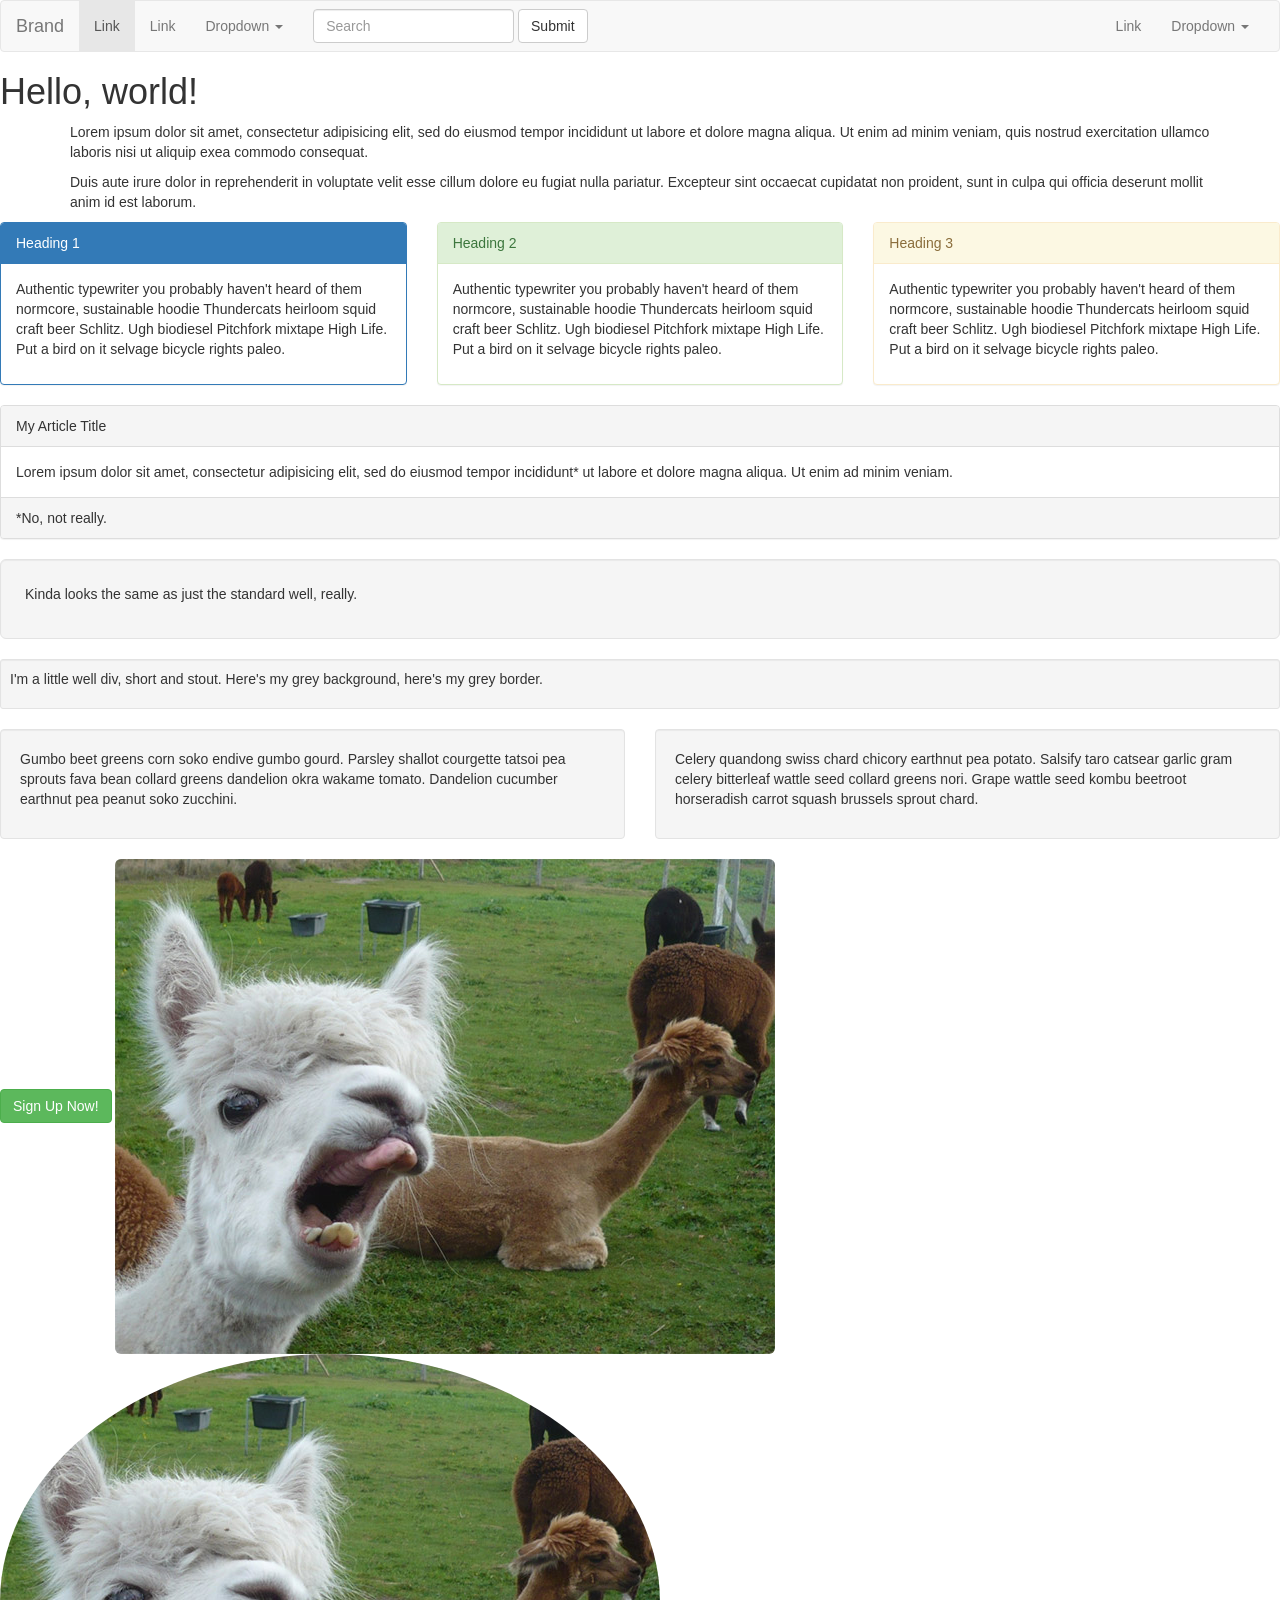
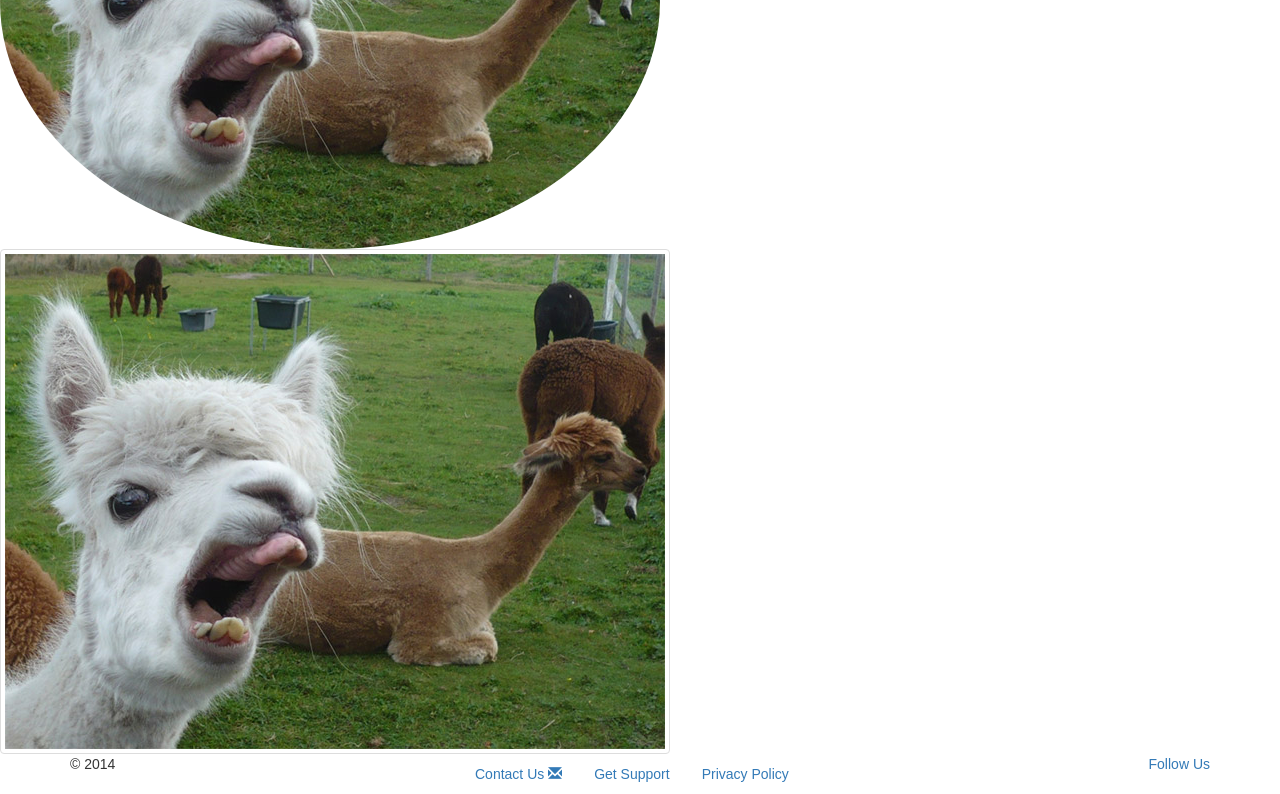
<file: html_css/bootstrap/index.html>
<!DOCTYPE html>
<html lang="en">
  <head>
    <meta charset="utf-8">
    <meta http-equiv="X-UA-Compatible" content="IE=edge">
    <meta name="viewport" content="width=device-width, initial-scale=1">
    <title>Bootstrap 101 Template</title>
    <link rel="stylesheet" href="https://maxcdn.bootstrapcdn.com/bootstrap/3.3.7/css/bootstrap.min.css" integrity="sha384-BVYiiSIFeK1dGmJRAkycuHAHRg32OmUcww7on3RYdg4Va+PmSTsz/K68vbdEjh4u" crossorigin="anonymous">
  </head>

  <body>
    <nav class="navbar navbar-default" role="navigation">
      <div class="container-fluid">
        <!-- Brand and toggle get grouped for better mobile display -->
        <div class="navbar-header">
          <button type="button" class="navbar-toggle collapsed" data-toggle="collapse" data-target="#bs-example-navbar-collapse-1">
            <span class="sr-only">Toggle navigation</span>
            <span class="icon-bar"></span>
            <span class="icon-bar"></span>
            <span class="icon-bar"></span>
          </button>
          <a class="navbar-brand" href="#">Brand</a>
        </div>

        <!-- Collect the nav links, forms, and other content for toggling -->
        <div class="collapse navbar-collapse" id="bs-example-navbar-collapse-1">
          <ul class="nav navbar-nav">
            <li class="active"><a href="#">Link</a></li>
            <li><a href="#">Link</a></li>
            <li class="dropdown">
              <a href="#" class="dropdown-toggle" data-toggle="dropdown">Dropdown <span class="caret"></span></a>
              <ul class="dropdown-menu" role="menu">
                <li><a href="#">Action</a></li>
                <li><a href="#">Another action</a></li>
                <li><a href="#">Something else here</a></li>
                <li class="divider"></li>
                <li><a href="#">Separated link</a></li>
                <li class="divider"></li>
                <li><a href="#">One more separated link</a></li>
              </ul>
            </li>
          </ul>
          <form class="navbar-form navbar-left" role="search">
            <div class="form-group">
              <input type="text" class="form-control" placeholder="Search">
            </div>
            <button type="submit" class="btn btn-default">Submit</button>
          </form>
          <ul class="nav navbar-nav navbar-right">
            <li><a href="#">Link</a></li>
            <li class="dropdown">
              <a href="#" class="dropdown-toggle" data-toggle="dropdown">Dropdown <span class="caret"></span></a>
              <ul class="dropdown-menu" role="menu">
                <li><a href="#">Action</a></li>
                <li><a href="#">Another action</a></li>
                <li><a href="#">Something else here</a></li>
                <li class="divider"></li>
                <li><a href="#">Separated link</a></li>
              </ul>
            </li>
          </ul>
        </div><!-- /.navbar-collapse -->
    </div><!-- /.container-fluid -->
  </nav>

  <h1>Hello, world!</h1>
  
    <div class="container">
      <div class="row">
        <div class="col-md-12">
          <p>
            Lorem ipsum dolor sit amet, consectetur adipisicing elit, sed do eiusmod tempor 
            incididunt ut labore et dolore magna aliqua. Ut enim ad minim veniam, quis 
            nostrud exercitation ullamco laboris nisi ut aliquip exea commodo consequat.
          </p>
          <p>
            Duis aute irure dolor in reprehenderit in voluptate velit esse cillum dolore eu 
            fugiat nulla pariatur. Excepteur sint occaecat cupidatat non proident, sunt in 
            culpa qui officia deserunt mollit anim id est laborum.
          </p>
        </div>
      </div>
    </div>

   <div class="row">
    <div class="col-md-4">
      <div class="panel panel-primary">
        <div class="panel-heading panel-primary">Heading 1</div>
        <div class="panel-body">
           <p>Authentic typewriter you probably haven't heard of them normcore, sustainable hoodie Thundercats heirloom squid craft beer Schlitz. Ugh biodiesel Pitchfork mixtape High Life. Put a bird on it selvage bicycle rights paleo.</p>
        </div>
      </div> 
    </div>
    <div class="col-md-4">
      <div class="panel panel-success">
        <div class="panel-heading">Heading 2</div>
        <div class="panel-body">
           <p>Authentic typewriter you probably haven't heard of them normcore, sustainable hoodie Thundercats heirloom squid craft beer Schlitz. Ugh biodiesel Pitchfork mixtape High Life. Put a bird on it selvage bicycle rights paleo.</p>
        </div>
      </div>
    </div>
    <div class="col-md-4">
      <div class="panel panel-warning">
        <div class="panel-heading">Heading 3</div>
        <div class="panel-body">
           <p>Authentic typewriter you probably haven't heard of them normcore, sustainable hoodie Thundercats heirloom squid craft beer Schlitz. Ugh biodiesel Pitchfork mixtape High Life. Put a bird on it selvage bicycle rights paleo.</p>
        </div>
      </div>
    </div>
  </div>

    <div class="panel panel-default">
      <div class="panel-heading">
          My Article Title
      </div> <!-- closing of panel heading -->
        <div class="panel-body">
            Lorem ipsum dolor sit amet, consectetur adipisicing elit, 
            sed do eiusmod tempor incididunt<super>*</super> ut labore 
            et dolore magna aliqua. Ut enim ad minim veniam.
        </div> <!-- closing of panel body -->
      <div class="panel-footer">
        <super>*</super>No, not really.
      </div> <!-- closing of panel footer -->
    </div> <!-- closing of panel class -->

    <div class="well well-lg">
        <p>
          Kinda looks the same as just the standard well, really.
        </p>
    </div>
    <div class="well well-sm">
        <p>
          I'm a little well div, short and stout. Here's my grey
          background, here's my grey border.
        </p>
    </div>

    <div class="row">
      <div class="col-md-6">
        <div class="well">
          <p>
            Gumbo beet greens corn soko endive gumbo gourd. 
            Parsley shallot courgette tatsoi pea sprouts fava 
            bean collard greens dandelion okra wakame tomato. 
            Dandelion cucumber earthnut pea peanut soko zucchini.
          </p>
        </div>
      </div>
      <div class="col-md-6">
        <div class="well">
          <p>
            Celery quandong swiss chard chicory earthnut pea potato. 
            Salsify taro catsear garlic gram celery bitterleaf wattle 
            seed collard greens nori. Grape wattle seed kombu beetroot 
            horseradish carrot squash brussels sprout chard.
          </p>
        </div>
      </div>
    </div>

    <a href="#" class="btn btn-success">Sign Up Now!</a>

  <img src="assets/images/llamas.jpg" alt="llama rounded" class="img-rounded">
  <img src="assets/images/llamas.jpg" alt="llama circle!" class="img-circle">
  <img src="assets/images/llamas.jpg" alt="llamas w/ nice border" class="img-thumbnail">

  <footer>
    <div class="container">
      <div class="row">
        <div class="col-md-4">© 2014</div>
          <div class="col-md-4">
            <ul class="nav nav-pills">
              <li>
                <a href="#">
                  Contact Us <span class="glyphicon glyphicon-envelope"></span>
                </a>
              </li>
              <li><a href="#">Get Support</a></li>
              <li><a href="#">Privacy Policy</a></li>
            </ul>
          </div>
          <div class="col-md-4">
            <p class="text-right"><a href="#">Follow Us</a></p>
          </div>
      </div>
    </div>
  </footer>


    <script src="https://ajax.googleapis.com/ajax/libs/jquery/1.12.4/jquery.min.js"></script>
    <script src="https://maxcdn.bootstrapcdn.com/bootstrap/3.3.7/js/bootstrap.min.js" integrity="sha384-Tc5IQib027qvyjSMfHjOMaLkfuWVxZxUPnCJA7l2mCWNIpG9mGCD8wGNIcPD7Txa" crossorigin="anonymous"></script>
  </body>

</html>
</file>
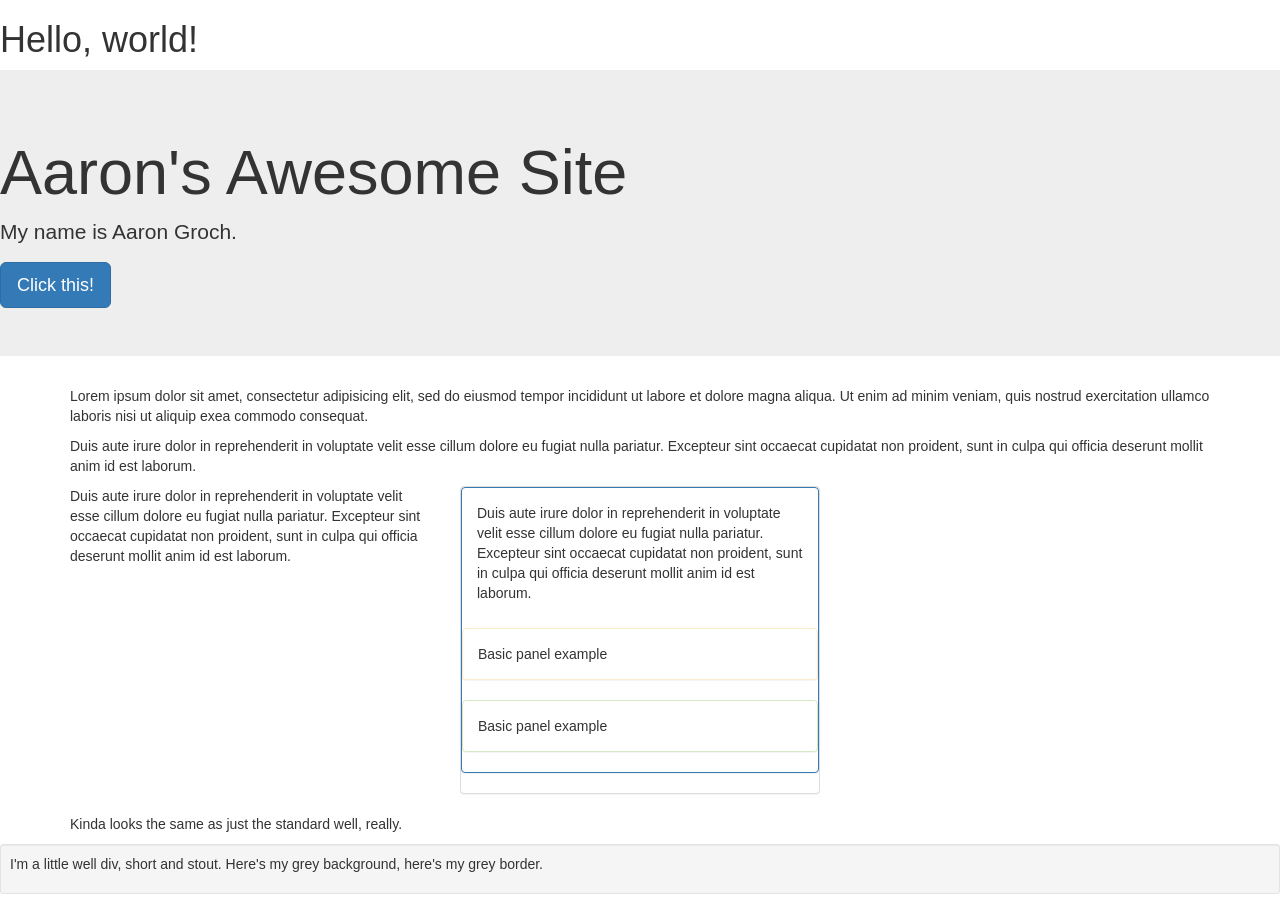
<file: html_css/html_basics/index.html>
<!DOCTYPE html>
<html lang="en">
  <head>
    <meta charset="utf-8">
    <meta http-equiv="X-UA-Compatible" content="IE=edge">
    <meta name="viewport" content="width=device-width, initial-scale=1">
   

<!-- all of this code is absolute garbage and doesn't work... fuck bootstrap-->


    <title>Bootstrap 101 Template</title>

        <!-- Latest compiled and minified CSS -->
    <link rel="stylesheet" href="https://maxcdn.bootstrapcdn.com/bootstrap/3.3.7/css/bootstrap.min.css" integrity="sha384-BVYiiSIFeK1dGmJRAkycuHAHRg32OmUcww7on3RYdg4Va+PmSTsz/K68vbdEjh4u" crossorigin="anonymous">




  </head>
  <body>
    <h1>Hello, world!</h1>

    <div class="jumbotron">
     <h1>Aaron's Awesome Site</h1>
      <p>My name is Aaron Groch.</p>
        <a class="btn btn-primary btn-lg">Click this!</a>
    </div>

    <div class="container">
      <div class="row">
        <div class="col-md-12">
          <p>
            Lorem ipsum dolor sit amet, consectetur adipisicing elit, sed do eiusmod tempor 
            incididunt ut labore et dolore magna aliqua. Ut enim ad minim veniam, quis 
            nostrud exercitation ullamco laboris nisi ut aliquip exea commodo consequat.
          </p>
          <p>
            Duis aute irure dolor in reprehenderit in voluptate velit esse cillum dolore eu 
            fugiat nulla pariatur. Excepteur sint occaecat cupidatat non proident, sunt in 
            culpa qui officia deserunt mollit anim id est laborum.
          </p>
        </div>
      </div>
    </div>


    <div class="container">
      <div class="row">
        <div class="col-md-4">
          <p>Duis aute irure dolor in reprehenderit in voluptate velit esse cillum dolore eu 
            fugiat nulla pariatur. Excepteur sint occaecat cupidatat non proident, sunt in 
            culpa qui officia deserunt mollit anim id est laborum.
          </p>
        </div>
        <div class="col-md-4">
          <div class="panel panel-default">
           <div class="panel panel-primary">
              <div class="panel-body">
                <p>Duis aute irure dolor in reprehenderit in voluptate velit esse cillum dolore eu fugiat nulla pariatur. Excepteur sint occaecat cupidatat non proident, sunt in culpa qui officia deserunt mollit anim id est laborum.
                </p>
              </div>
              <div class="panel panel-warning">
                <div class="panel-body">
                  Basic panel example
                </div>
              </div>
              <div class="panel panel-success">
                <div class="panel-body">
                    Basic panel example
                </div>
              </div>
            </div> <!-- closing of panel class -->
          </div>
        </div>
      </div>
    </div>
    <div class="container">
      <div class="row">
        <div class="col-md-6"
          <div class="well well-lg">
              <p>
                Kinda looks the same as just the standard well, really.
              </p>
          </div>
        </div>
      </div>
        <div class="well well-sm">
              <p>
                I'm a little well div, short and stout. Here's my grey
                background, here's my grey border.
              </p>
        </div>
    </div>
    <script src="https://maxcdn.bootstrapcdn.com/bootstrap/3.3.7/js/bootstrap.min.js" integrity="sha384-Tc5IQib027qvyjSMfHjOMaLkfuWVxZxUPnCJA7l2mCWNIpG9mGCD8wGNIcPD7Txa" crossorigin="anonymous"></script>


  </body>
</html>
</file>
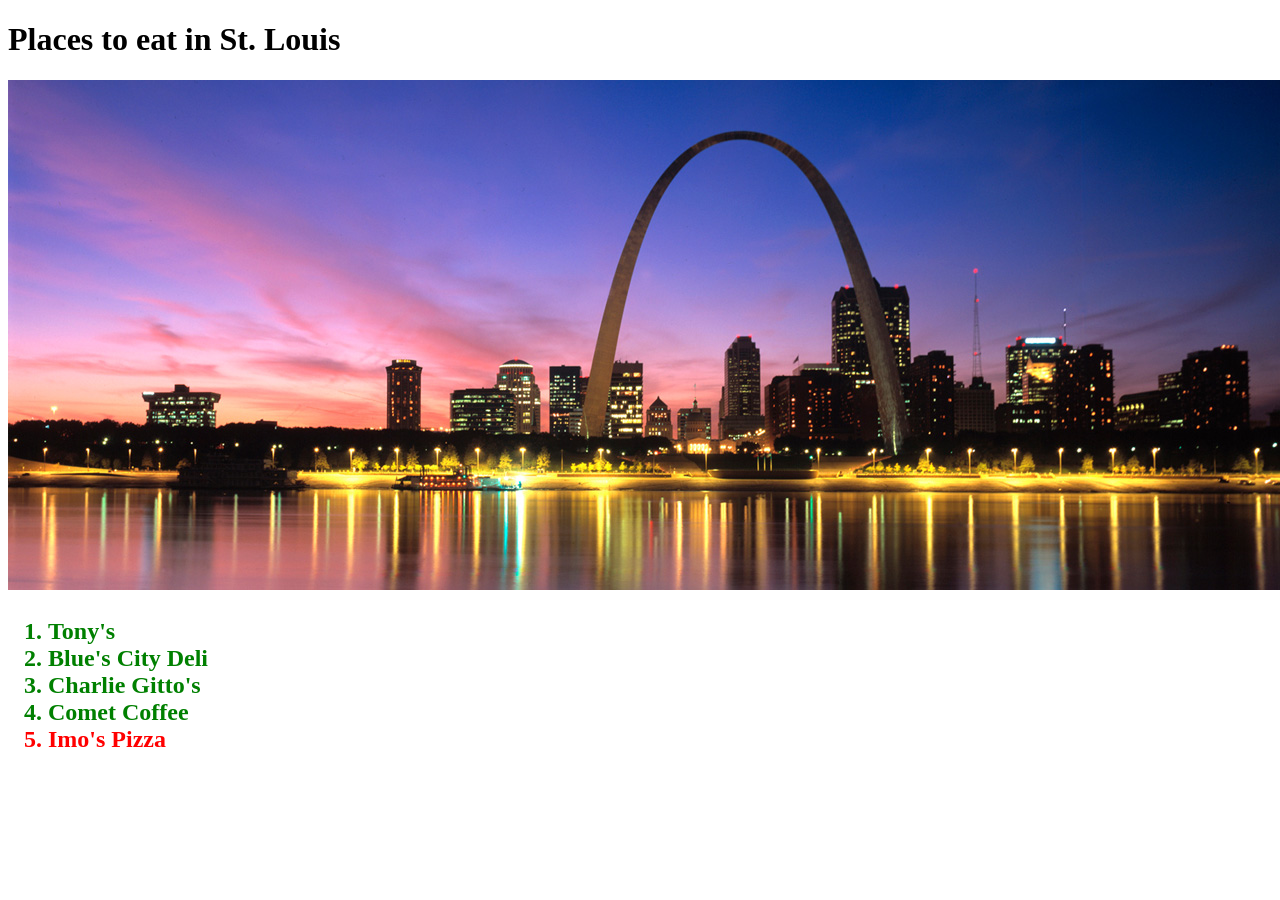
<file: html_css/html_basics/eats.html>
<!DOCTYPE html>
<html>
<head>
  <title>St. Louis Eats</title>
  <link rel="stylesheet" href="eats_styles.css">
</head>
<body>
  <h1>Places to eat in St. Louis</h1>
    <img src="stl.jpg">
    <h2>
      <ol>
        <li>
          Tony's
        </li>
        <li>
          Blue's City Deli
        </li>
        <li>
          Charlie Gitto's
        </li>
        <li>
          Comet Coffee
        </li>
        <li id="fav">
          Imo's Pizza
        </li>
      </ol>
</body>
</html>
</file>
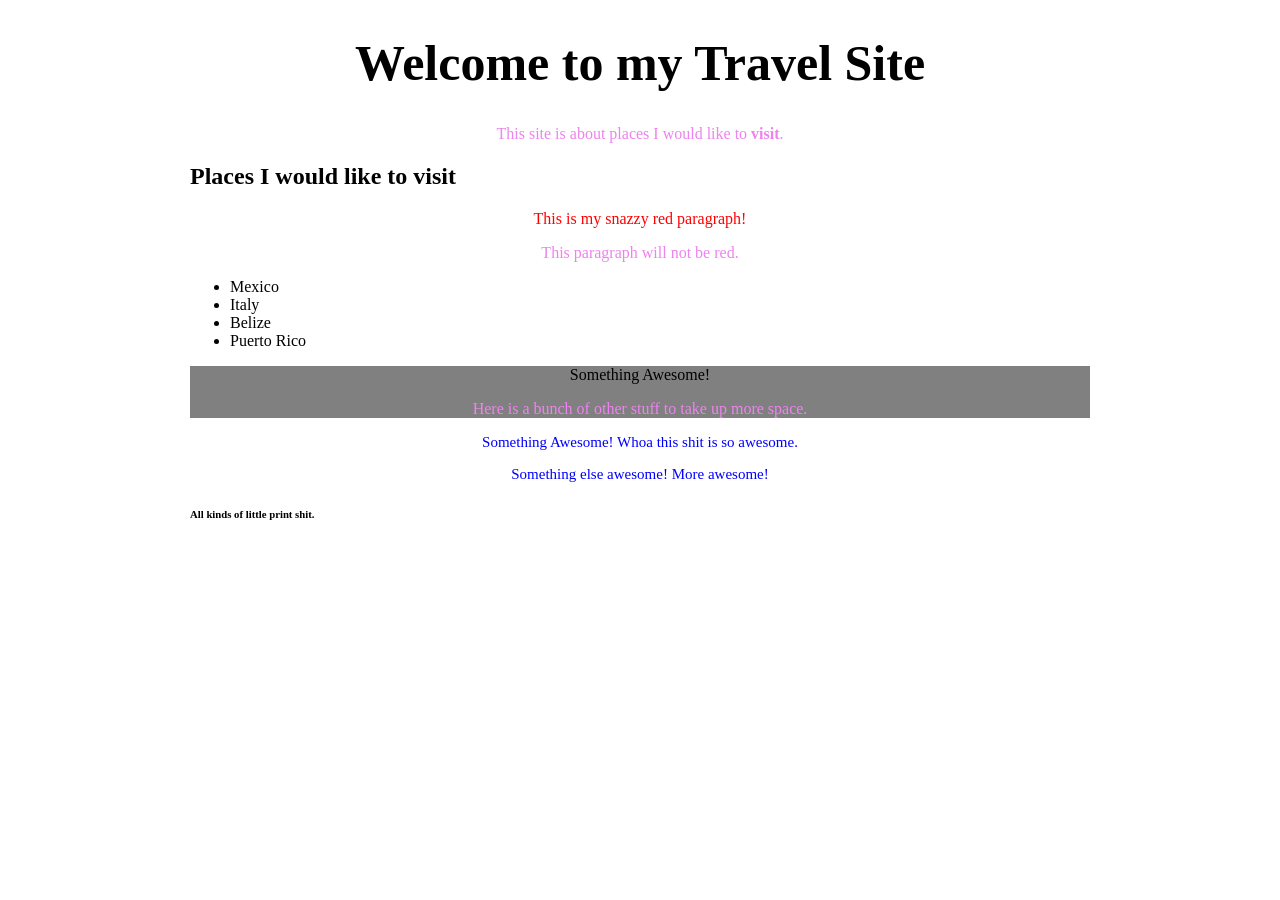
<file: html_css/html_basics/travel.html>
<!DOCTYPE html>
<html>
<head>
  <title>Travel Site</title>
  <link rel="stylesheet" href="styles_travel.css">
  <style>
      h1 {
          font-size: 50px;
          text-align: center;
        }
    </style>
</head>
<body>

  <h1>Welcome to my Travel Site</h1>
    <p>This site is about places I would like to <b>visit</b>.</p>
  <h2>Places I would like to visit</h2>
    <p style="color:red;">This is my snazzy red paragraph!</p>
    <p>This paragraph will not be red.</p>
    <ul>
      <li>Mexico</li>
      <li>Italy</li>
      <li>Belize</li>
      <li>Puerto Rico</li>
    </ul>

<div id="top">
  Something Awesome!
  <p>Here is a bunch of other stuff to take up more space.</p>
</div>

<p class="blue-text">
  Something Awesome! 
  Whoa this shit is so awesome.
</p>

<p class="blue-text">
  Something else awesome!
  More awesome!
</p>

  <h6>All kinds of little print shit.</h6>
    
</body>
</html>
</file>
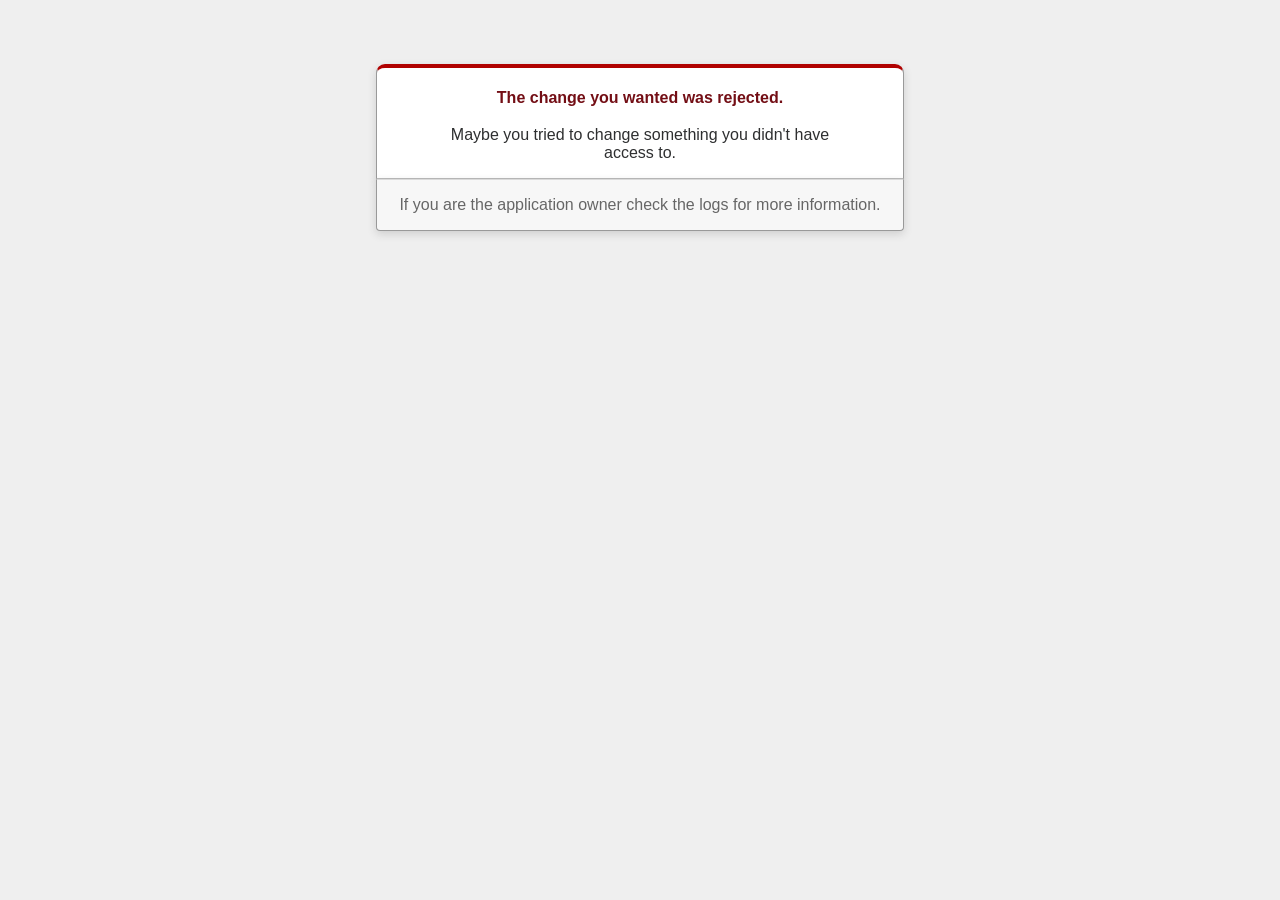
<file: training_rails/public/422.html>
<!DOCTYPE html>
<html>
<head>
  <title>The change you wanted was rejected (422)</title>
  <meta name="viewport" content="width=device-width,initial-scale=1">
  <style>
  .rails-default-error-page {
    background-color: #EFEFEF;
    color: #2E2F30;
    text-align: center;
    font-family: arial, sans-serif;
    margin: 0;
  }

  .rails-default-error-page div.dialog {
    width: 95%;
    max-width: 33em;
    margin: 4em auto 0;
  }

  .rails-default-error-page div.dialog > div {
    border: 1px solid #CCC;
    border-right-color: #999;
    border-left-color: #999;
    border-bottom-color: #BBB;
    border-top: #B00100 solid 4px;
    border-top-left-radius: 9px;
    border-top-right-radius: 9px;
    background-color: white;
    padding: 7px 12% 0;
    box-shadow: 0 3px 8px rgba(50, 50, 50, 0.17);
  }

  .rails-default-error-page h1 {
    font-size: 100%;
    color: #730E15;
    line-height: 1.5em;
  }

  .rails-default-error-page div.dialog > p {
    margin: 0 0 1em;
    padding: 1em;
    background-color: #F7F7F7;
    border: 1px solid #CCC;
    border-right-color: #999;
    border-left-color: #999;
    border-bottom-color: #999;
    border-bottom-left-radius: 4px;
    border-bottom-right-radius: 4px;
    border-top-color: #DADADA;
    color: #666;
    box-shadow: 0 3px 8px rgba(50, 50, 50, 0.17);
  }
  </style>
</head>

<body class="rails-default-error-page">
  <!-- This file lives in public/422.html -->
  <div class="dialog">
    <div>
      <h1>The change you wanted was rejected.</h1>
      <p>Maybe you tried to change something you didn't have access to.</p>
    </div>
    <p>If you are the application owner check the logs for more information.</p>
  </div>
</body>
</html>
</file>
<file: html_css/html_basics/eats_styles.css>
#fav {
  color: red;
}

li {
  color: green;
}
</file>
<file: html_css/html_basics/styles_travel.css>
body {
  width: 900px;
  margin: auto;
}

p {
  color: violet;
  text-align: center;
}

#top {
  background:gray;
  text-align:center;
}

.blue-text {
  color: blue;
  font-size: 15px;
}
</file>
